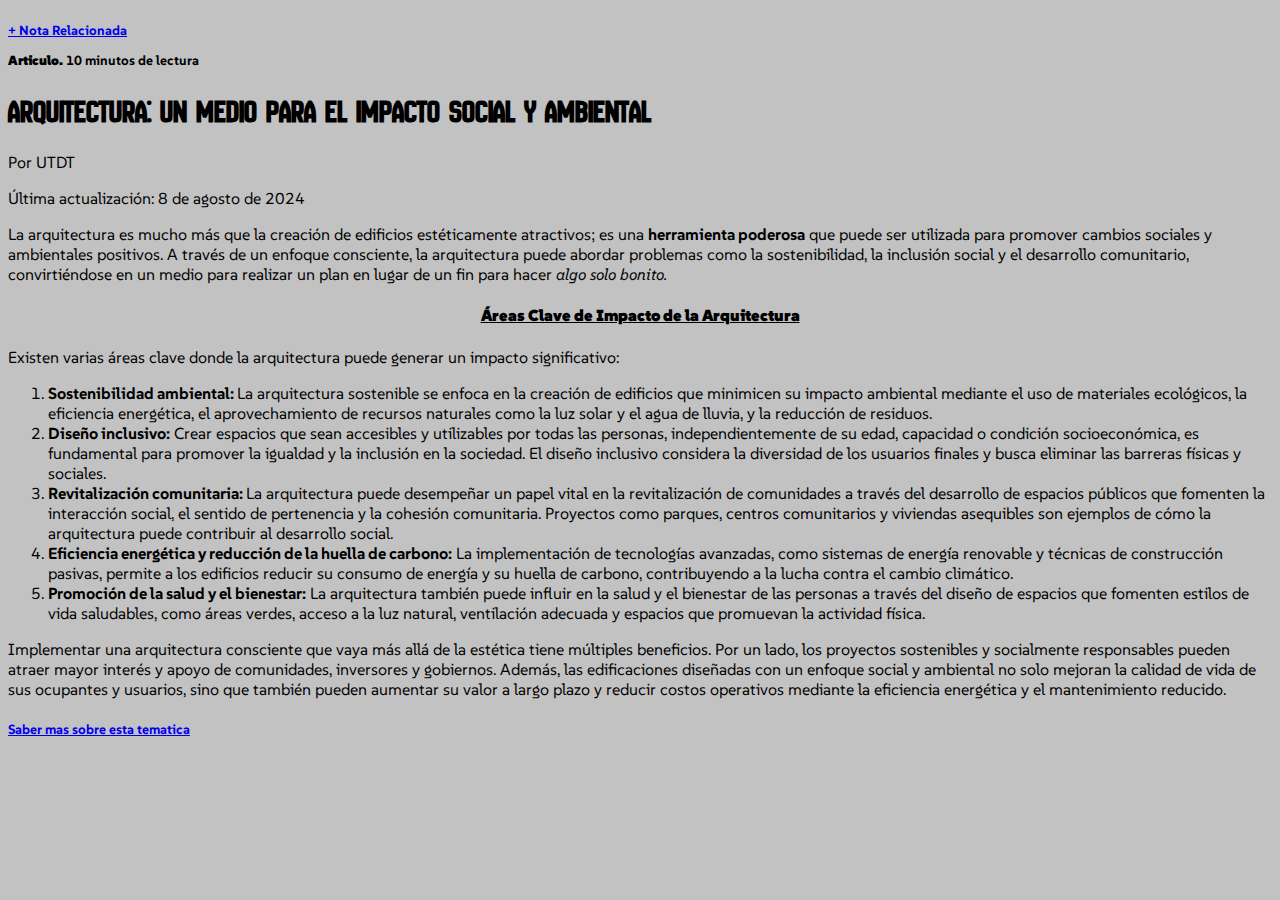
<file: index.html>
<!DOCTYPE html>
<html lang="en">
<head>
    <meta charset="UTF-8">
    <meta name="viewport" content="width=device-width, initial-scale=1.0">
    <title>Arquitectura Conciente</title>

    <link rel="stylesheet" href="CSS/estilos.css">

<body>
    <h5><a href="Nota.html">+ Nota Relacionada</a>
<p><strong>Articulo.</strong> 10 minutos de lectura</p> 
<h1>Arquitectura: Un Medio para el Impacto Social y Ambiental</h1>
<p>Por UTDT</p> 
<p>Última actualización: 8 de agosto de 2024</p> 
<p>La arquitectura es mucho más que la creación de edificios estéticamente atractivos; es una <strong>herramienta poderosa</strong> que puede ser utilizada para promover cambios sociales y ambientales positivos. A través de un enfoque consciente, la arquitectura puede abordar problemas como la sostenibilidad, la inclusión social y el desarrollo comunitario, convirtiéndose en un medio para realizar un plan en lugar de un fin para hacer <em>algo solo bonito.</em></p>
<h4>Áreas Clave de Impacto de la Arquitectura</h4> 
<p>Existen varias áreas clave donde la arquitectura puede generar un impacto significativo:</p>
<ol>
    <li><strong>Sostenibilidad ambiental: </strong>La arquitectura sostenible se enfoca en la creación de edificios que minimicen su impacto ambiental mediante el uso de materiales ecológicos, la eficiencia energética, el aprovechamiento de recursos naturales como la luz solar y el agua de lluvia, y la reducción de residuos.</li>
    <li><strong>Diseño inclusivo:</strong> Crear espacios que sean accesibles y utilizables por todas las personas, independientemente de su edad, capacidad o condición socioeconómica, es fundamental para promover la igualdad y la inclusión en la sociedad. El diseño inclusivo considera la diversidad de los usuarios finales y busca eliminar las barreras físicas y sociales.</li>
    <li><strong>Revitalización comunitaria: </strong> La arquitectura puede desempeñar un papel vital en la revitalización de comunidades a través del desarrollo de espacios públicos que fomenten la interacción social, el sentido de pertenencia y la cohesión comunitaria. Proyectos como parques, centros comunitarios y viviendas asequibles son ejemplos de cómo la arquitectura puede contribuir al desarrollo social.
    </li>
    <li><strong>Eficiencia energética y reducción de la huella de carbono:</strong> La implementación de tecnologías avanzadas, como sistemas de energía renovable y técnicas de construcción pasivas, permite a los edificios reducir su consumo de energía y su huella de carbono, contribuyendo a la lucha contra el cambio climático.</li>
    <li><strong>Promoción de la salud y el bienestar:</strong> La arquitectura también puede influir en la salud y el bienestar de las personas a través del diseño de espacios que fomenten estilos de vida saludables, como áreas verdes, acceso a la luz natural, ventilación adecuada y espacios que promuevan la actividad física.
    </li>
</ol>
<p>Implementar una arquitectura consciente que vaya más allá de la estética tiene múltiples beneficios. Por un lado, los proyectos sostenibles y socialmente responsables pueden atraer mayor interés y apoyo de comunidades, inversores y gobiernos. Además, las edificaciones diseñadas con un enfoque social y ambiental no solo mejoran la calidad de vida de sus ocupantes y usuarios, sino que también pueden aumentar su valor a largo plazo y reducir costos operativos mediante la eficiencia energética y el mantenimiento reducido.</p>

<h5><a href="https://cosinestudio.com/la-importancia-de-los-arquitectos/">Saber mas sobre esta tematica</a>
</body>
</html>
</file>
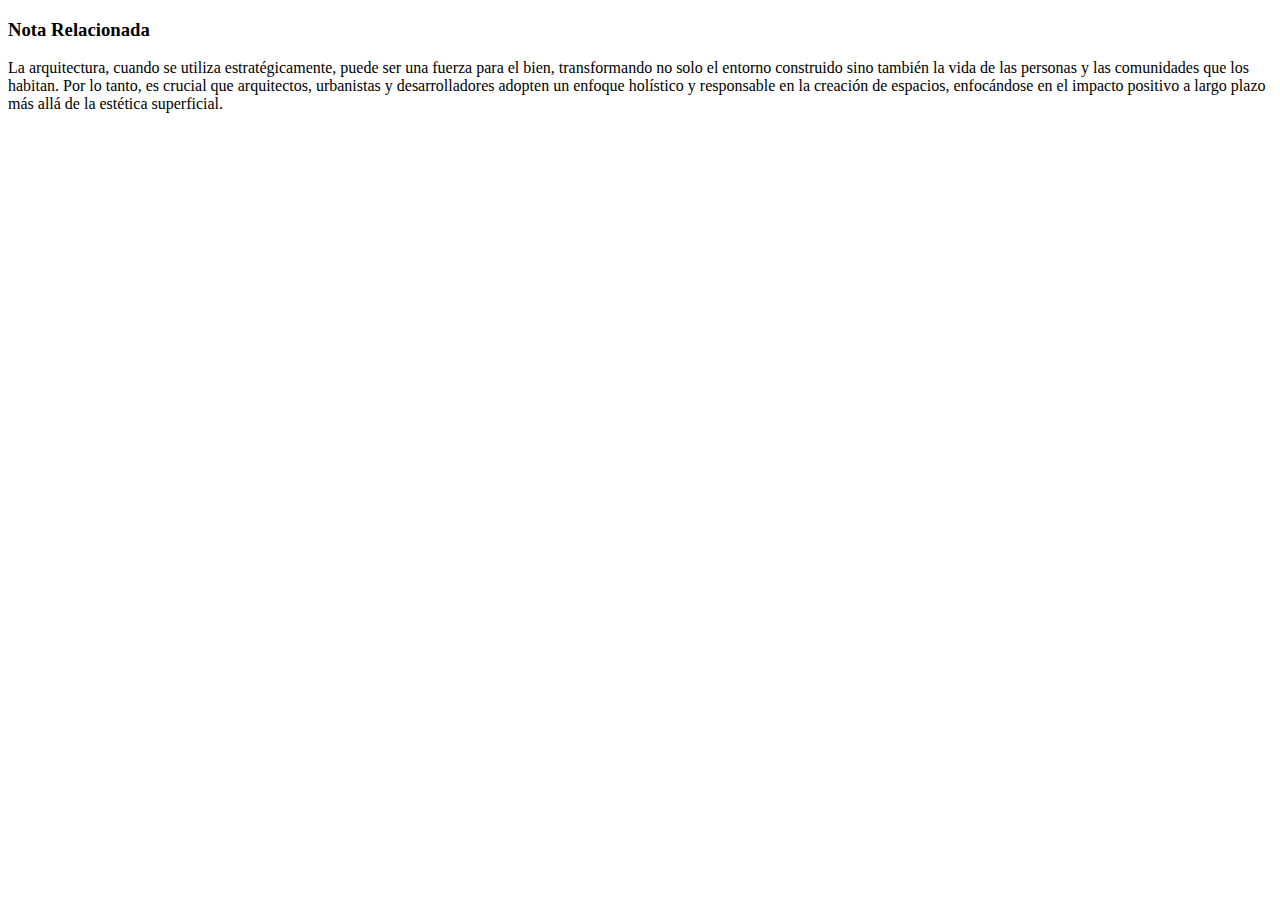
<file: Nota.html>
<!DOCTYPE html>
<html lang="en">
<head>
    <meta charset="UTF-8">
    <meta name="viewport" content="width=device-width, initial-scale=1.0">
    <title>Arquitectura Conciente</title>

</head>
<body>
<h3>Nota Relacionada</h3> 
<p> La arquitectura, cuando se utiliza estratégicamente, puede ser una fuerza para el bien, transformando no solo el entorno construido sino también la vida de las personas y las comunidades que los habitan. Por lo tanto, es crucial que arquitectos, urbanistas y desarrolladores adopten un enfoque holístico y responsable en la creación de espacios, enfocándose en el impacto positivo a largo plazo más allá de la estética superficial.</p>
</file>
<file: CSS/estilos.css>
@import url('https://fonts.googleapis.com/css2?family=Nerko+One&family=Poppins:ital@0;1&family=Protest+Guerrilla&family=Roboto:ital,wght@0,400;0,700;1,400&family=SUSE:wght@100..800&display=swap');

@import url('https://fonts.googleapis.com/css2?family=Nerko+One&family=New+Amsterdam&family=Poppins:ital@0;1&family=Protest+Guerrilla&family=Roboto+Condensed:ital,wght@0,100..900;1,100..900&family=Roboto:ital,wght@0,400;0,700;1,400&family=SUSE:wght@100..800&display=swap');

body {font-family:"Suse", sans-serif}
h1{font-family: "New Amsterdam"; }
body {color: black;background-color: rgb(194, 194, 194);}
h4{text-decoration:underline; font-weight: 900; text-align: center;}
</file>
